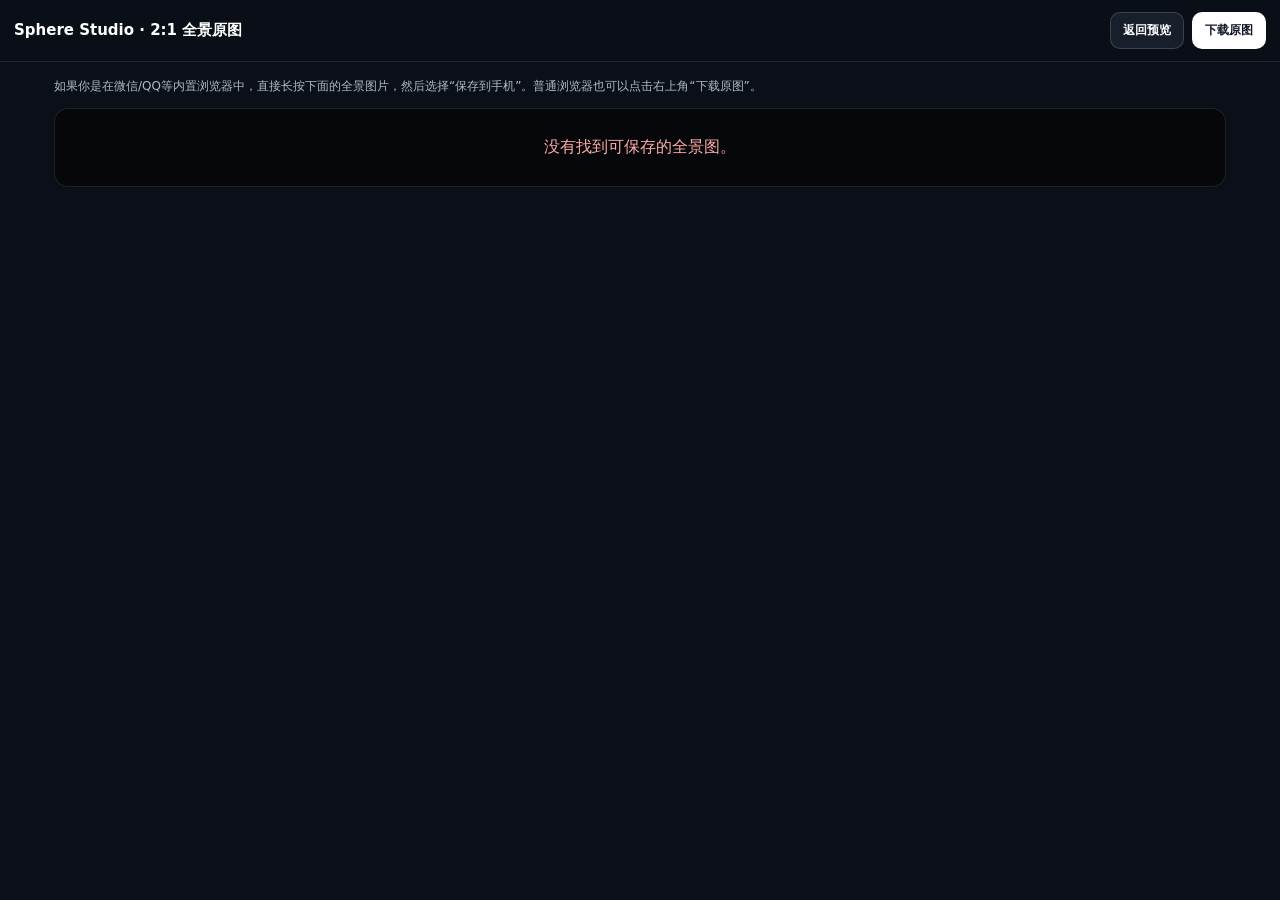
<file: panorama.html>
<!doctype html>
<html lang="zh-CN">
<head>
<meta charset="utf-8">
<meta name="viewport" content="width=device-width,initial-scale=1,viewport-fit=cover">
<meta name="theme-color" content="#0b1018">
<title>Sphere Studio · 保存全景图</title>
<style>
*{box-sizing:border-box}html,body{margin:0;background:#0b1018;color:#fff;font-family:Inter,"PingFang SC","Microsoft YaHei",system-ui,sans-serif}
.top{position:sticky;top:0;z-index:5;display:flex;align-items:center;justify-content:space-between;gap:10px;padding:12px max(14px,env(safe-area-inset-right)) 12px max(14px,env(safe-area-inset-left));background:rgba(11,16,24,.92);backdrop-filter:blur(12px);border-bottom:1px solid rgba(255,255,255,.1)}
.top b{font-size:15px}.actions{display:flex;gap:8px}.btn{border:1px solid rgba(255,255,255,.16);background:#fff;color:#111827;border-radius:10px;padding:9px 12px;font-weight:800;font-size:12px}.btn.secondary{background:#171f2b;color:#fff}
.wrap{max-width:1200px;margin:0 auto;padding:14px}.tip{font-size:12px;color:#aeb9c7;line-height:1.7;margin:0 0 12px}.image-wrap{background:#05070a;border:1px solid rgba(255,255,255,.1);border-radius:14px;overflow:hidden}.image-wrap img{display:block;width:100%;height:auto;user-select:none;-webkit-user-select:none;-webkit-touch-callout:default}
.meta{padding:10px 2px;font-size:11px;color:#7f8b99}.error{padding:28px;text-align:center;color:#ffaaa8}
</style>
<script src="./stitcher-client.js?v=20260928-2045"></script>
</head>
<body>
<header class="top"><b>Sphere Studio · 2:1 全景原图</b><div class="actions"><button id="back" class="btn secondary">返回预览</button><button id="download" class="btn">下载原图</button></div></header>
<main class="wrap"><p class="tip">如果你是在微信/QQ等内置浏览器中，直接长按下面的全景图片，然后选择“保存到手机”。普通浏览器也可以点击右上角“下载原图”。</p><div id="box" class="image-wrap"><div class="error">正在读取全景图…</div></div><div id="meta" class="meta"></div></main>
<script>
(async()=>{
 const q=new URLSearchParams(location.search),key=q.get('key');
 const box=document.getElementById('box'),meta=document.getElementById('meta'),download=document.getElementById('download');
 document.getElementById('back').onclick=()=>history.length>1?history.back():location.href='./';
 if(!key||!window.SphereClientStitch){box.innerHTML='<div class="error">没有找到可保存的全景图。</div>';download.disabled=true;return}
 try{
  const blob=await window.SphereClientStitch.loadPanoramaBlob(key);
  if(!blob)throw Error('全景图已从浏览器缓存中清除');
  const url=URL.createObjectURL(blob),img=new Image();
  img.onload=()=>{meta.textContent='标准 2:1 全景 · '+img.naturalWidth+' × '+img.naturalHeight+' · '+(blob.size/1024/1024).toFixed(2)+' MB'};
  img.src=url;img.alt='Sphere Studio 360 panorama';box.innerHTML='';box.appendChild(img);
  download.onclick=()=>{const a=document.createElement('a');a.href=url;a.download='Sphere-Studio-panorama-'+Date.now()+'.jpg';document.body.appendChild(a);a.click();a.remove()};
 }catch(e){box.innerHTML='<div class="error">读取失败：'+String(e.message||e)+'</div>';download.disabled=true}
})();
</script>
</body></html>
</file>
